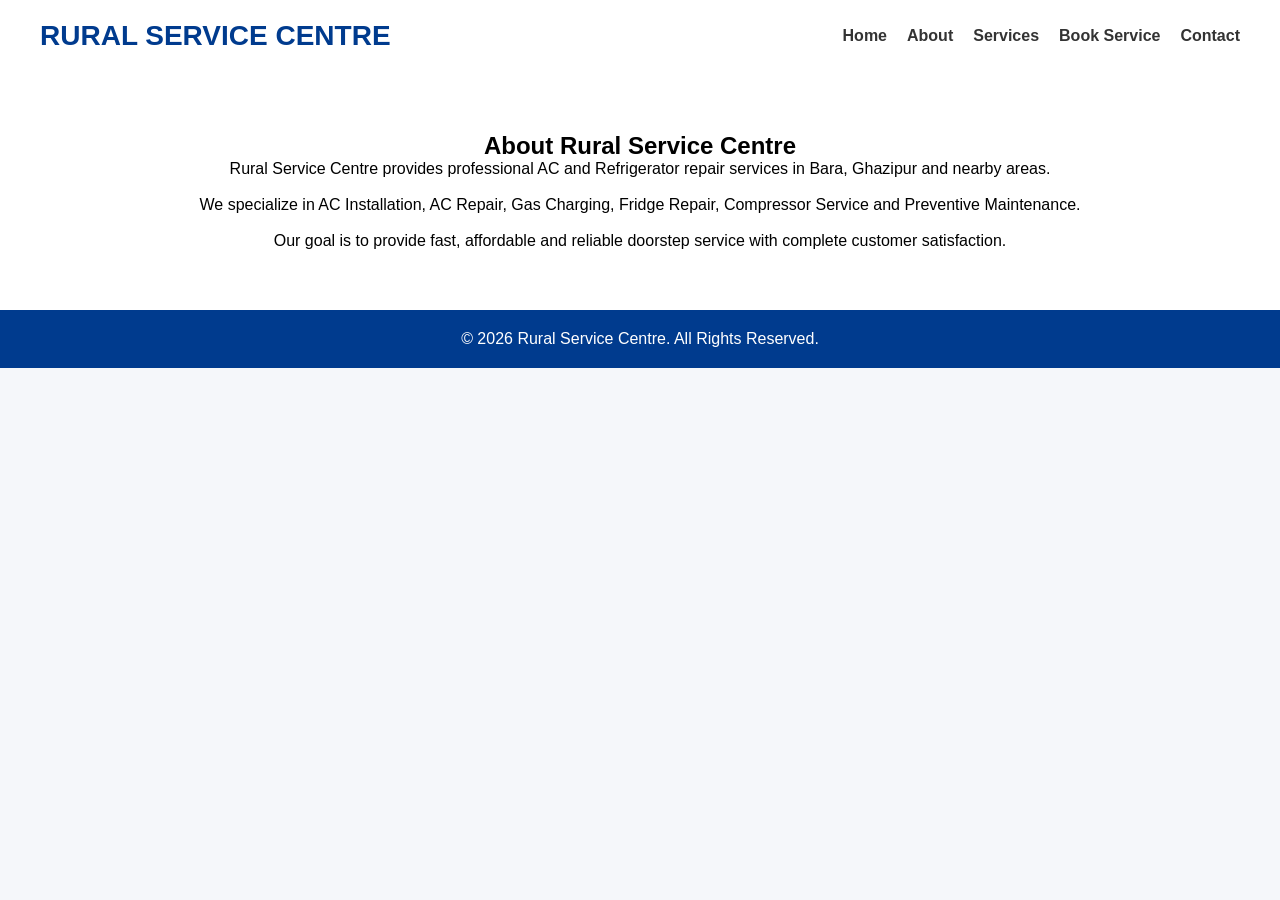
<file: about.html>
<!DOCTYPE html>
<html lang="en">
<head>
<meta charset="UTF-8">
<meta name="viewport" content="width=device-width, initial-scale=1.0">
<title>About Us - Rural Service Centre</title>
<link rel="stylesheet" href="style.css">
</head>

<body>

<nav>
<div class="logo">RURAL SERVICE CENTRE</div>

<ul>
<li><a href="index.html">Home</a></li>
<li><a href="about.html">About</a></li>
<li><a href="services.html">Services</a></li>
<li><a href="service-form.html">Book Service</a></li>
<li><a href="contact.html">Contact</a></li>
</ul>
</nav>

<section class="about">

<h1>About Rural Service Centre</h1>

<p>
Rural Service Centre provides professional AC and Refrigerator repair services in Bara, Ghazipur and nearby areas.
</p>

<br>

<p>
We specialize in AC Installation, AC Repair, Gas Charging, Fridge Repair, Compressor Service and Preventive Maintenance.
</p>

<br>

<p>
Our goal is to provide fast, affordable and reliable doorstep service with complete customer satisfaction.
</p>

</section>

<footer>
<p>© 2026 Rural Service Centre. All Rights Reserved.</p>
</footer>

</body>
</html>
</file>
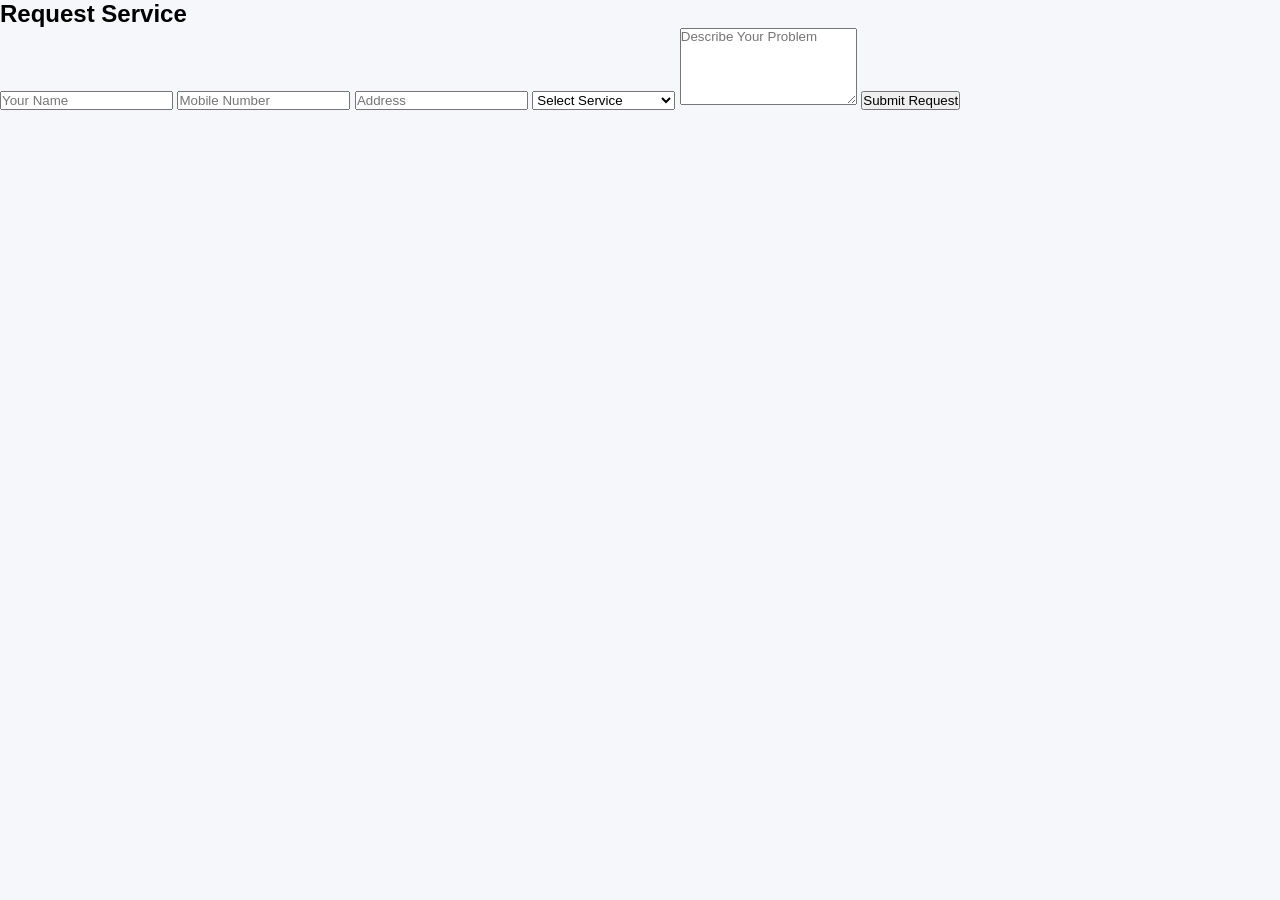
<file: service-form.html>
<!DOCTYPE html>
<html lang="en">
<head>
<meta charset="UTF-8">
<meta name="viewport" content="width=device-width, initial-scale=1.0">
<title>Request Service</title>
<link rel="stylesheet" href="style.css">
</head>

<body>

<div class="form-container">

<h2>Request Service</h2>

<form id="serviceForm">

<input type="text"
placeholder="Your Name"
required>

<input type="tel"
placeholder="Mobile Number"
required>

<input type="text"
placeholder="Address"
required>

<select required>

<option value="">
Select Service
</option>

<option>
AC Installation
</option>

<option>
AC Repair
</option>

<option>
AC Gas Charging
</option>

<option>
Fridge Repair
</option>

<option>
Compressor Service
</option>

</select>

<textarea
placeholder="Describe Your Problem"
rows="5">
</textarea>

<button type="submit">
Submit Request
</button>

</form>

</div>

<script>

document.getElementById("serviceForm")
.addEventListener("submit",function(e){

e.preventDefault();

alert(
"Service Request Submitted Successfully!"
);

});

</script>

</body>
</html>
</file>
<file: style.css>
*{
margin:0;
padding:0;
box-sizing:border-box;
font-family:Arial,sans-serif;
}

body{
background:#f5f7fa;
}

.top-bar{
background:#003b8e;
color:white;
padding:10px 40px;
display:flex;
justify-content:space-between;
}

nav{
background:white;
padding:20px 40px;
display:flex;
justify-content:space-between;
align-items:center;
box-shadow:0 2px 10px rgba(0,0,0,0.1);
}

.logo{
font-size:28px;
font-weight:bold;
color:#003b8e;
}

nav ul{
display:flex;
list-style:none;
gap:20px;
}

nav a{
text-decoration:none;
color:#333;
font-weight:bold;
}

.hero{
height:500px;
background:linear-gradient(
rgba(0,0,0,0.4),
rgba(0,0,0,0.4)
),
url("https://images.unsplash.com/photo-1581578731548-c64695cc6952?w=1600");
background-size:cover;
background-position:center;
display:flex;
align-items:center;
padding:50px;
color:white;
}

.hero-content{
max-width:600px;
}

.hero h1{
font-size:50px;
margin-bottom:20px;
}

.hero p{
font-size:20px;
margin-bottom:20px;
}

.btn{
background:#25d366;
padding:15px 25px;
color:white;
text-decoration:none;
border-radius:5px;
font-weight:bold;
}

.services{
padding:60px 40px;
text-align:center;
}

.services h2{
margin-bottom:30px;
color:#003b8e;
}

.service-box{
display:grid;
grid-template-columns:repeat(auto-fit,minmax(220px,1fr));
gap:20px;
}

.card{
background:white;
padding:30px;
border-radius:10px;
box-shadow:0 0 10px rgba(0,0,0,0.1);
}

.card i{
font-size:40px;
color:#003b8e;
margin-bottom:15px;
}

.about{
padding:60px 40px;
background:white;
text-align:center;
}

.about h2{
margin-bottom:20px;
color:#003b8e;
}

.contact{
padding:60px 40px;
text-align:center;
}

.contact h2{
margin-bottom:20px;
color:#003b8e;
}

.contact p{
margin:10px 0;
}

footer{
background:#003b8e;
color:white;
text-align:center;
padding:20px;
}
</file>
